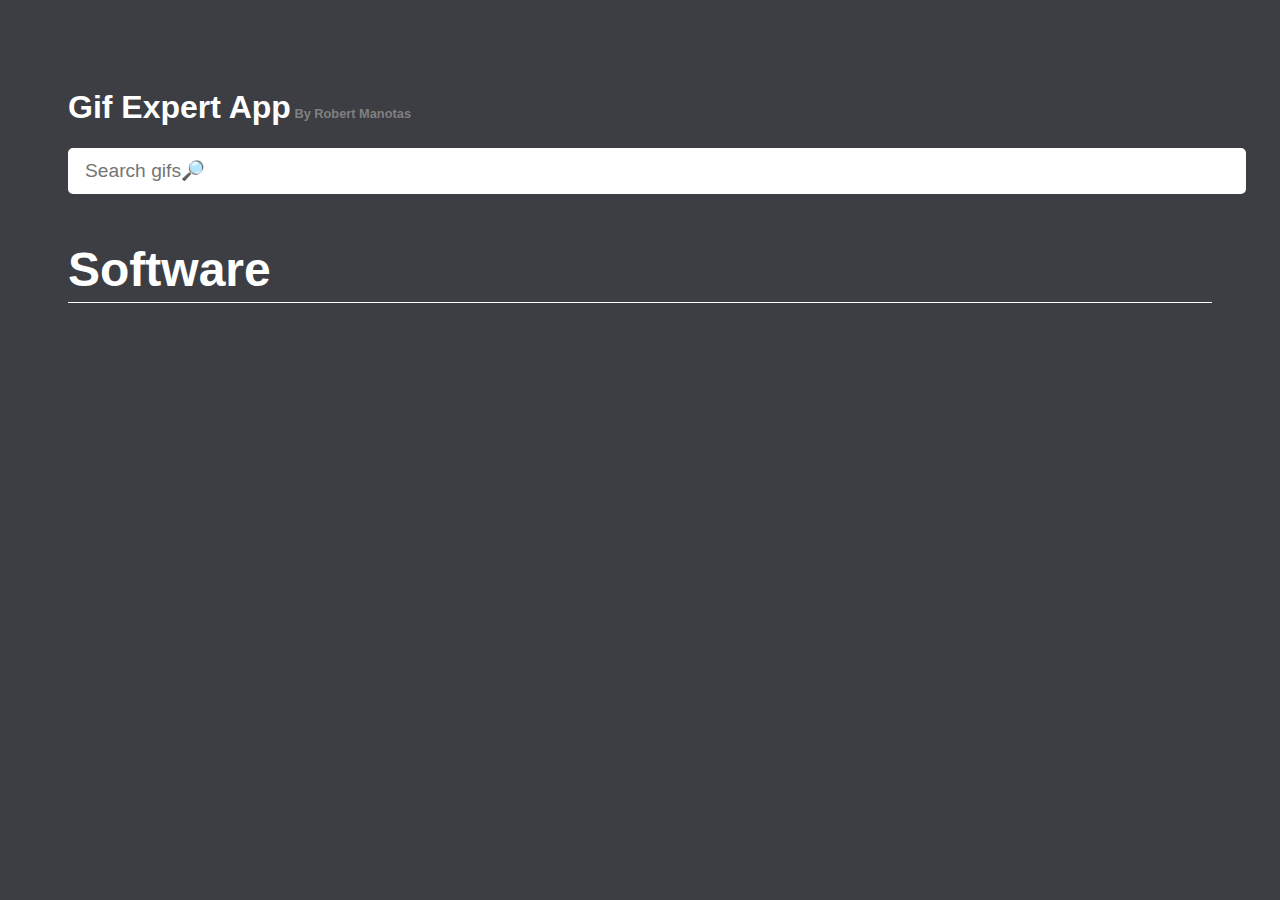
<file: docs/index.html>
<!DOCTYPE html>
<html lang="en">
  <head>
    <meta charset="UTF-8" />
    <meta name="viewport" content="width=device-width, initial-scale=1.0" />
    <title>Gif Expert App</title>
    <script type="module" crossorigin src="./assets/index.074855b9.js"></script>
    <link rel="stylesheet" href="./assets/index.424f24cb.css">
  </head>

  <body>
    <div id="root">
    </div>
    
  </body>
  <footer>

  </footer>
</html>
</file>
<file: docs/assets/index.424f24cb.css>
*{font-family:Helvetica,Arial,sans-serif;background-color:#3c3e44}body{padding:60px}input{background-color:#fff;border-radius:5px;border:2px solid white;color:#000;font-size:1.2rem;outline:none;padding:10px 15px;width:100%}input:Hover{transition:box-shadow .3s ease;box-shadow:.1rem .1rem .1rem .1rem #87cefa;cursor:pointer}h1,h2,h3{color:#fff}h2{font-size:1.5rem}h3{border-radius:1rem;font-size:3rem;margin-bottom:5px}.card-grid{display:flex;flex-direction:row;flex-wrap:wrap;justify-content:center;border-bottom:solid 1px white}.card{align-content:center;align-items:center;background-color:#fff;border-radius:10px;box-shadow:0 3px 5px #00000008;display:flex;flex-direction:column;height:0%;justify-content:center;margin-bottom:20px;margin-right:20px;overflow:hidden;flex-grow:1;width:200px;height:300px}.card p{background-color:#fff;flex:1;font-size:1.2rem;margin-top:10px;padding:5px 20px 0;text-align:center}.card img{width:100%}.sign{font-size:.8rem;font-weight:700;color:gray}.card:hover{transition:box-shadow .3s ease;box-shadow:0 .1rem .4rem .1rem #87cefa;cursor:pointer}
</file>
